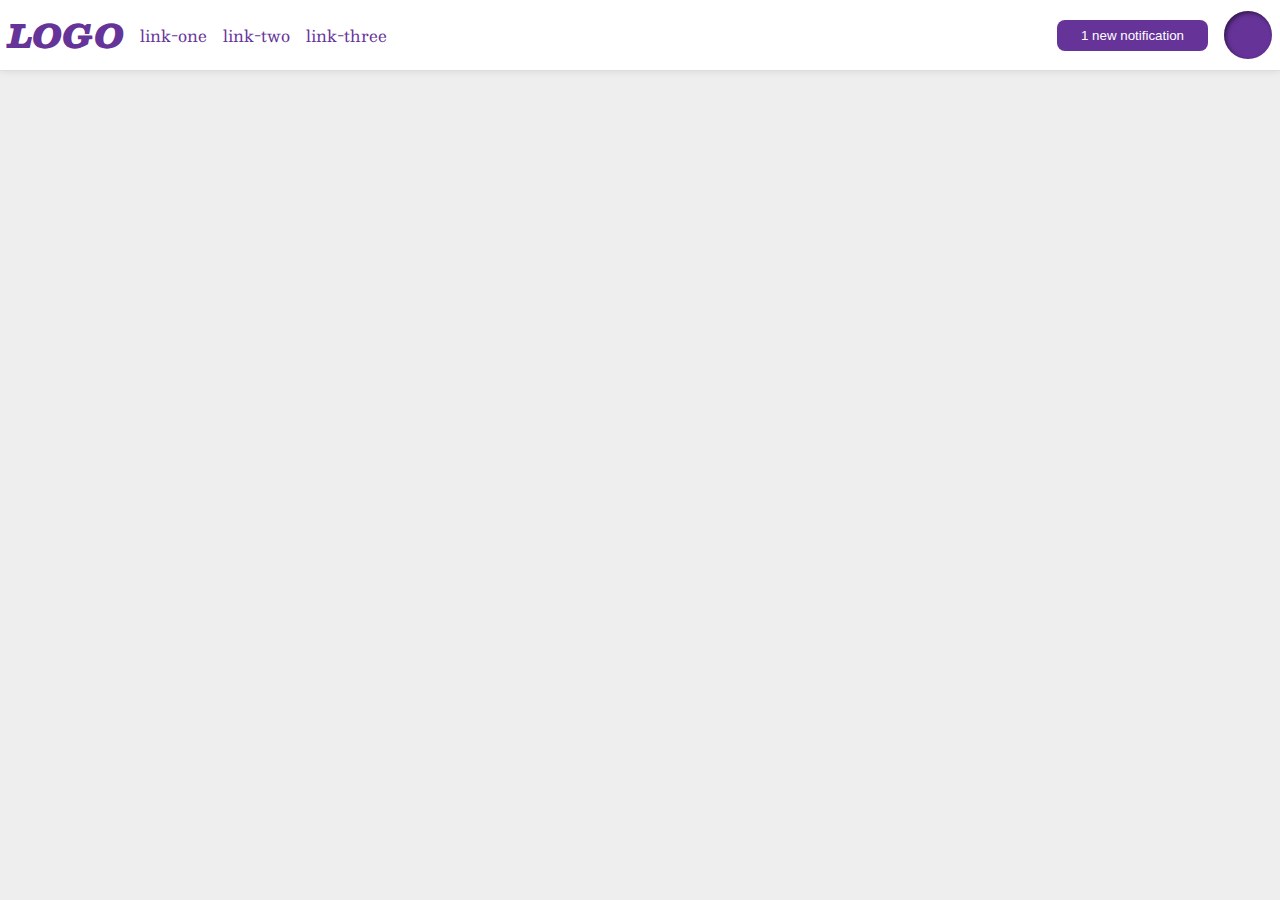
<file: flex/03-flex-header-2/index.html>
<!DOCTYPE html>
<html lang="en">

<head>
  <meta charset="UTF-8">
  <meta http-equiv="X-UA-Compatible" content="IE=edge">
  <meta name="viewport" content="width=device-width, initial-scale=1.0">
  <title>Flex Header 2</title>
  <link rel="stylesheet" href="style.css">
</head>

<body>
  <div class="header-parent">
    <div class="header-left">
      <div class="logo">
        LOGO
      </div>
      <ul class="links">
        <li><a href="google.com">link-one</a></li>
        <li><a href="google.com">link-two</a></li>
        <li><a href="google.com">link-three</a></li>
      </ul>
    </div>

    <div class="header-right">
      <button class="notifications">
        1 new notification
      </button>
      <div class="profile-image"></div>
    </div>
  </div>
</body>

</html>
</file>
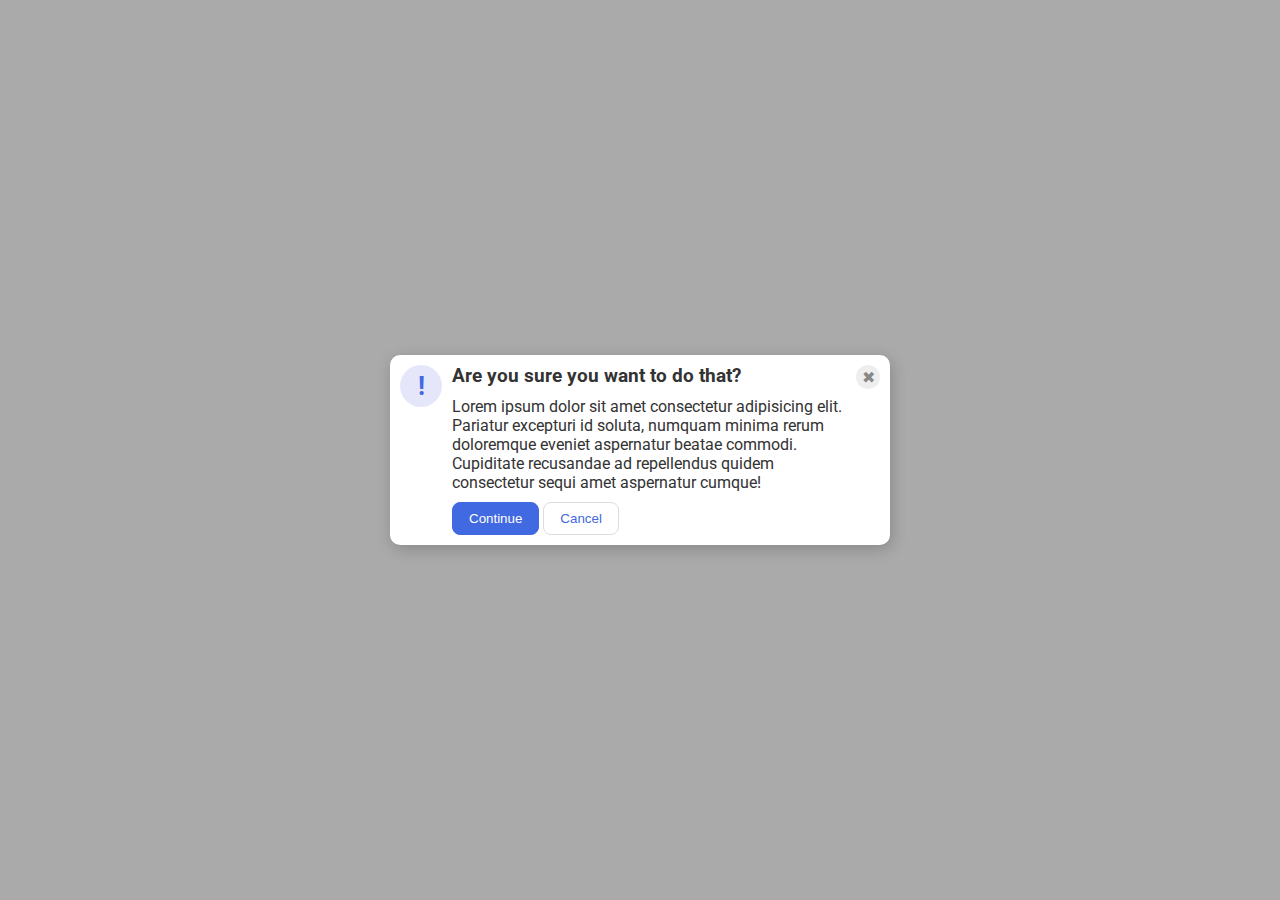
<file: flex/05-flex-modal/index.html>
<!DOCTYPE html>
<html lang="en">
<head>
  <meta charset="UTF-8">
  <meta http-equiv="X-UA-Compatible" content="IE=edge">
  <meta name="viewport" content="width=device-width, initial-scale=1.0">
  <link rel="stylesheet" href="style.css">
  <title>Modal</title>
</head>
<body>
  <div class="modal">
    
    <div class="left">
      <div class="icon">!</div>
    </div>
    <div class="center">
      <h3 class="header">Are you sure you want to do that?</h3>
      <div class="text">Lorem ipsum dolor sit amet consectetur adipisicing elit. Pariatur excepturi id soluta, numquam minima rerum doloremque eveniet aspernatur beatae commodi. Cupiditate recusandae ad repellendus quidem consectetur sequi amet aspernatur cumque!</div>
      <div class="buttons">
        <button class="continue">Continue</button>
        <button class="cancel">Cancel</button>
      </div>
    </div>
    <div class="right">
      <div class="close-button">✖</div>
    </div>    
  </div>
</body>
</html>
</file>
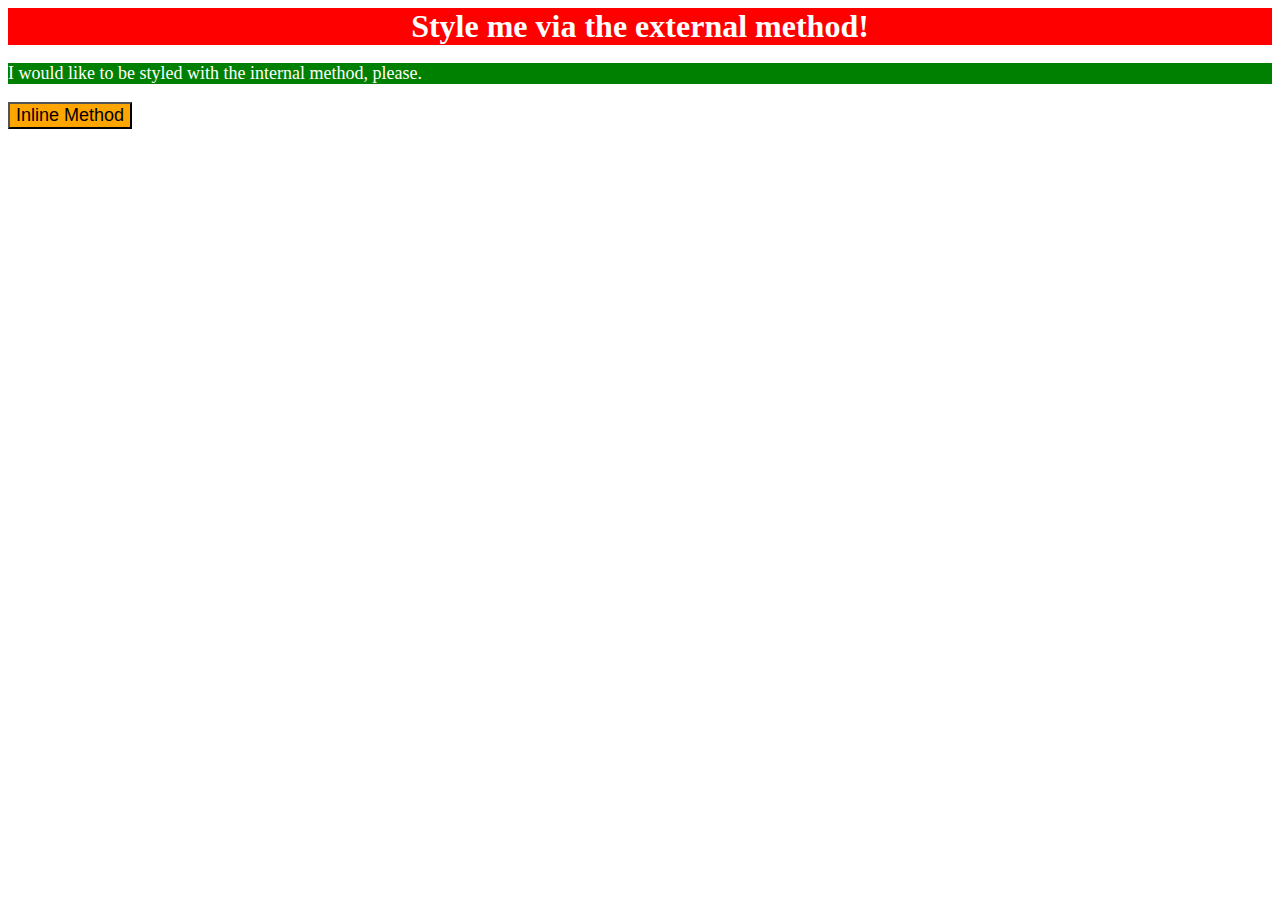
<file: foundations/01-css-methods/index.html>
<!DOCTYPE html>
<html lang="en">
<head>
  <meta charset="UTF-8">
  <meta http-equiv="X-UA-Compatible" content="IE=edge">
  <meta name="viewport" content="width=device-width, initial-scale=1.0">
  <title>Methods for Adding CSS</title>
  <link rel="stylesheet" href="styles.css"/>
  <style>
      p{
        color:white;
        background-color: green;
        font-size:18px;
      }
  </style>
</head>
<body>
  <div>Style me via the external method!</div>
  <p>I would like to be styled with the internal method, please.</p>
  <button style="background-color: orange; font-size: 18px;">Inline Method</button>
</body>
</html>
</file>
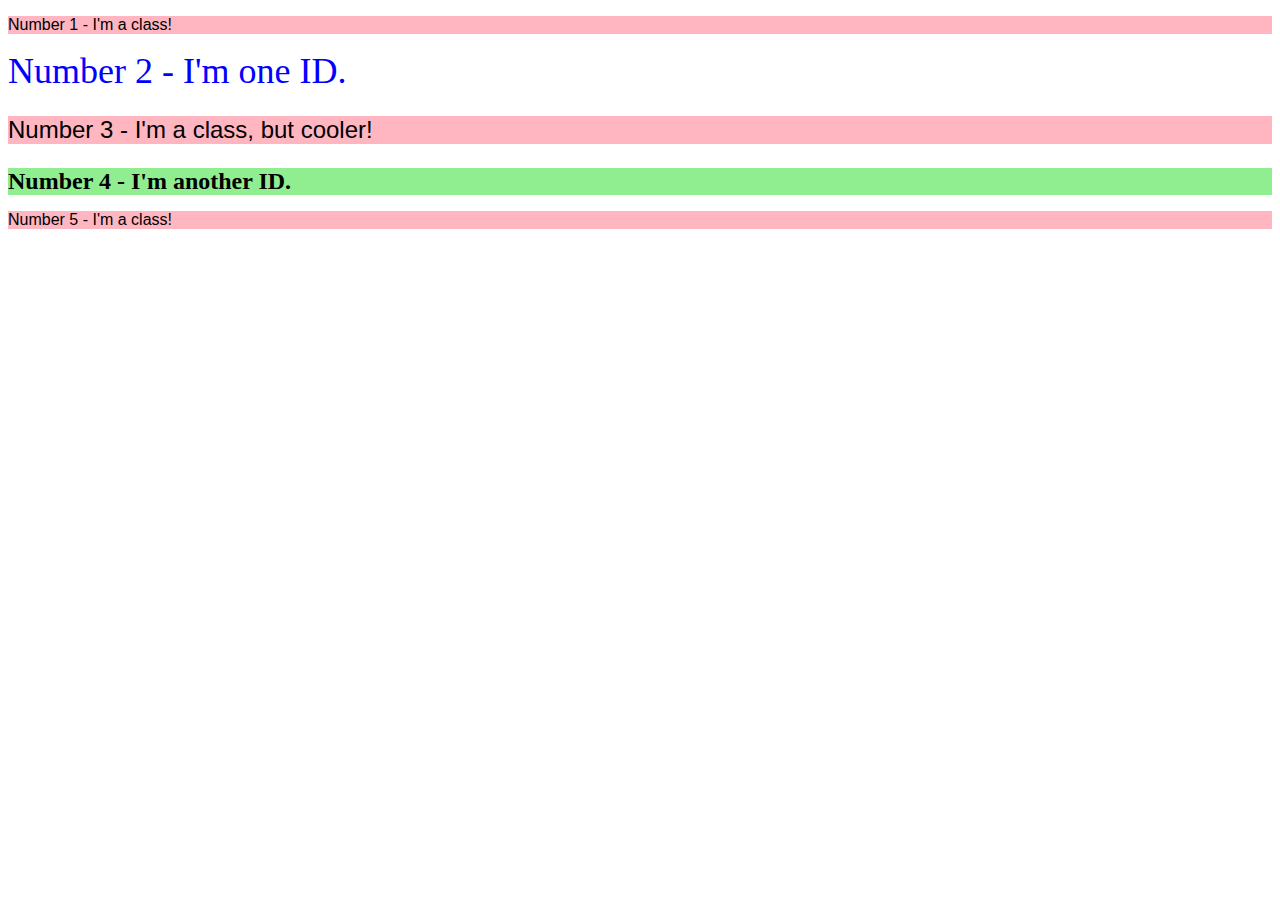
<file: foundations/02-class-id-selectors/index.html>
<!DOCTYPE html>
<html lang="en">
<head>
  <meta charset="UTF-8">
  <meta http-equiv="X-UA-Compatible" content="IE=edge">
  <meta name="viewport" content="width=device-width, initial-scale=1.0">
  <title>Class and ID Selectors</title>
  <link rel="stylesheet" href="style.css">
</head>
<body>
  <p class="odd">Number 1 - I'm a class!</p>
  <div id="firstid">Number 2 - I'm one ID.</div>
  <p class="odd third-element">Number 3 - I'm a class, but cooler!</p>
  <div id="anotherid">Number 4 - I'm another ID.</div>
  <p class="odd">Number 5 - I'm a class!</p>
</body>
</html>
</file>
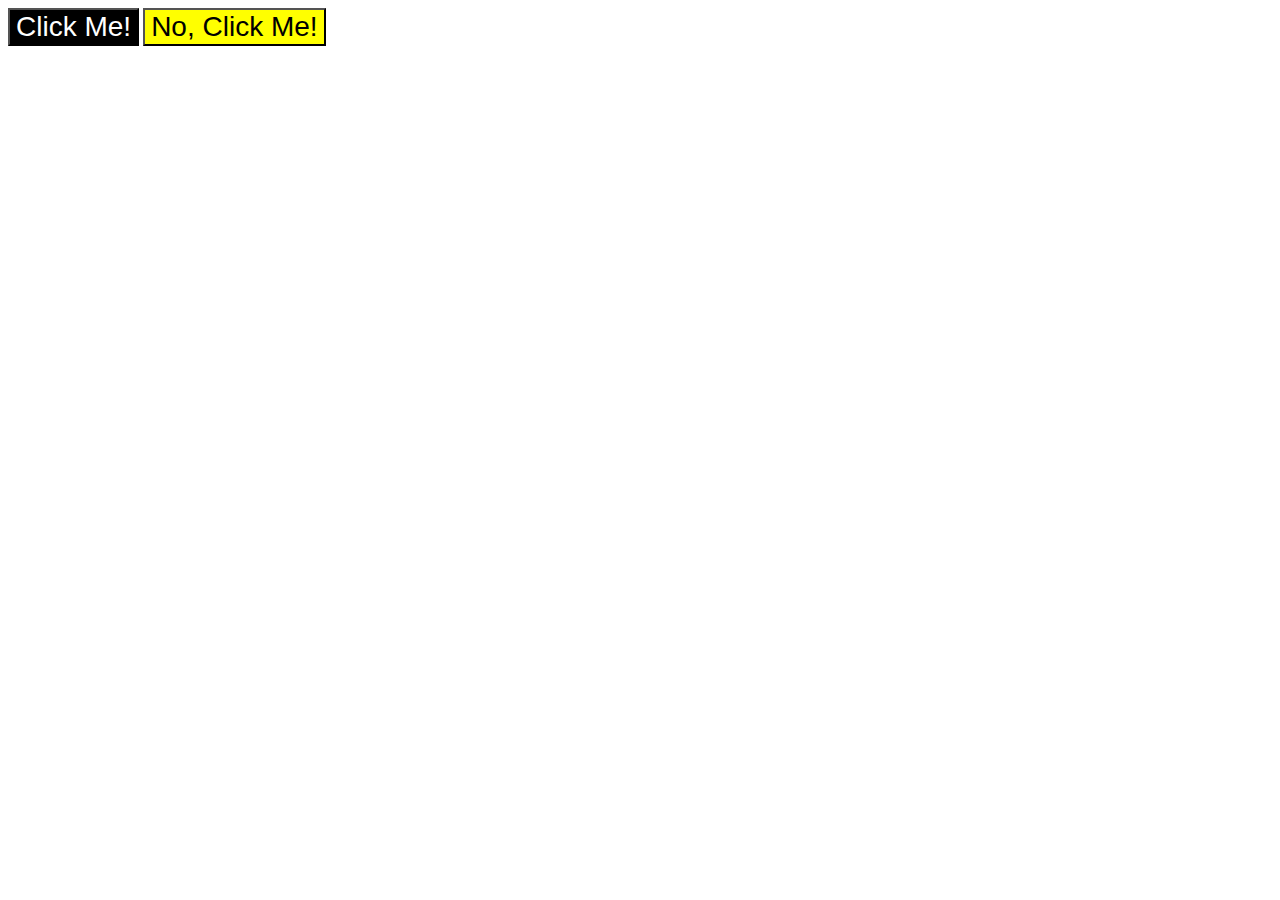
<file: foundations/03-grouping-selectors/index.html>
<!DOCTYPE html>
<html lang="en">
<head>
  <meta charset="UTF-8">
  <meta http-equiv="X-UA-Compatible" content="IE=edge">
  <meta name="viewport" content="width=device-width, initial-scale=1.0">
  <title>Grouping Selectors</title>
  <link rel="stylesheet" href="style.css">
</head>
<body>
  <button class="clickme">Click Me!</button>
  <button class="noclickme">No, Click Me!</button>
</body>
</html>
</file>
<file: flex/03-flex-header-2/style.css>
/* this is some magical font-importing.  
you'll learn about it later. */
@import url('https://fonts.googleapis.com/css2?family=Besley:ital,wght@0,400;1,900&display=swap');

/* *{
  border: 1px solid red;
}  */

body {
  margin: 0;
  background: #eee;
  font-family: Besley, serif;
}

.header-parent{
  display: flex;
  justify-content: space-between;
  box-shadow: 0 0 8px rgba(0,0,0,.1);
  border-bottom: 1px solid #ddd;
  background-color: white;
  padding: 8px;
  margin: 0; 
}

.header-left{
  background: white;
  display: flex;
  align-items: center; 
}

.header-right {
  background: white;
  display: flex; 
  align-items: center; 
}


.profile-image {
  background: rebeccapurple;
  box-shadow: inset 2px 2px 4px rgba(0,0,0,.5);
  border-radius: 50%;
  width: 48px;
  height:  48px;
}

.logo {
  color: rebeccapurple;
  font-size: 32px;
  font-weight: 900;
  font-style: italic;
  padding-left: 0px;
  padding-right: 16px;
}

.links{
  display: inline-flex;
  padding: 0px;
}

button {
  border: none;
  border-radius: 8px;
  background: rebeccapurple;
  color: white;
  padding: 8px 24px;
  margin-right: 16px;
}

a {
  /* this removes the line under our links */
  text-decoration: none;
  color: rebeccapurple;
  display: flex;
  padding-right: 16px;
}

ul {
  list-style-type: none;
  margin: 0;
}
</file>
<file: flex/05-flex-modal/style.css>
@import url('https://fonts.googleapis.com/css2?family=Roboto:wght@400;700&display=swap');

/* *{
  border: 2px solid red;
}

*/

html, body {
  height: 100%;
  
}

body {
  font-family: Roboto, sans-serif;
  margin: 0;
  background: #aaa;
  color: #333;
  /* I'll give you this one for free lol */
  display: flex;
  align-items: center;
  justify-content: center;
}

.modal {
  background: white;
  width: 480px;
  border-radius: 10px;
  box-shadow: 2px 4px 16px rgba(0,0,0,.2);
  padding: 10px;
  display: flex;
}

.header{
  font-weight: bolder;
  margin-top: auto;
  margin-bottom: auto;
}

.icon {
  color: royalblue;
  font-size: 26px;
  font-weight: 700;
  background: lavender;
  width: 42px;
  height: 42px;
  border-radius: 50%;
  display: flex;
  align-items: center;
  justify-content: center;
  flex-shrink: 0;
  margin-left: 0px;
  margin-right: 10px;
  margin-top: auto;
}

.text{
  margin-top: 10px;
}
.buttons{
  margin-top: 10px;
}

.close-button {
  background: #eee;
  border-radius: 50%;
  color: #888;
  font-weight: 400;
  font-size: 16px;
  height: 24px;
  width: 24px;
  display: flex;
  align-items: center;
  justify-content: center;
  flex-shrink: 0;
}

button {
  padding: 8px 16px;
  border-radius: 8px;
  flex-shrink: 0;
}

button.continue {
  background: royalblue;
  border: 1px solid royalblue;
  color: white;
  flex-shrink: 0;
}

button.cancel {
  background: white;
  border: 1px solid #ddd;
  color: royalblue;
  flex-shrink: 0;
}
</file>
<file: foundations/01-css-methods/styles.css>
div{
    color: white;
    background-color: red;
    font-size: 32px;
    font-weight: bold;
    text-align: center;
}
</file>
<file: foundations/02-class-id-selectors/style.css>
.odd{
    background-color: lightpink;
    font-family: Verdana, sans-serif;
}
#firstid{
    color:blue;
    font-size: 36px;
}
.third-element{
    font-size: 24px;
}
#anotherid{
    background-color: lightgreen;
    font-size: 24px;
    font-weight: bold;
}
</file>
<file: foundations/03-grouping-selectors/style.css>
.clickme,
.noclickme{
    font-size: 28px;
    font-family: Helvetica,"Time New Roman",sans-serif;
}
.clickme{
    background-color:black;
    color:white;
}
.noclickme{
    background-color: yellow;
}
</file>
